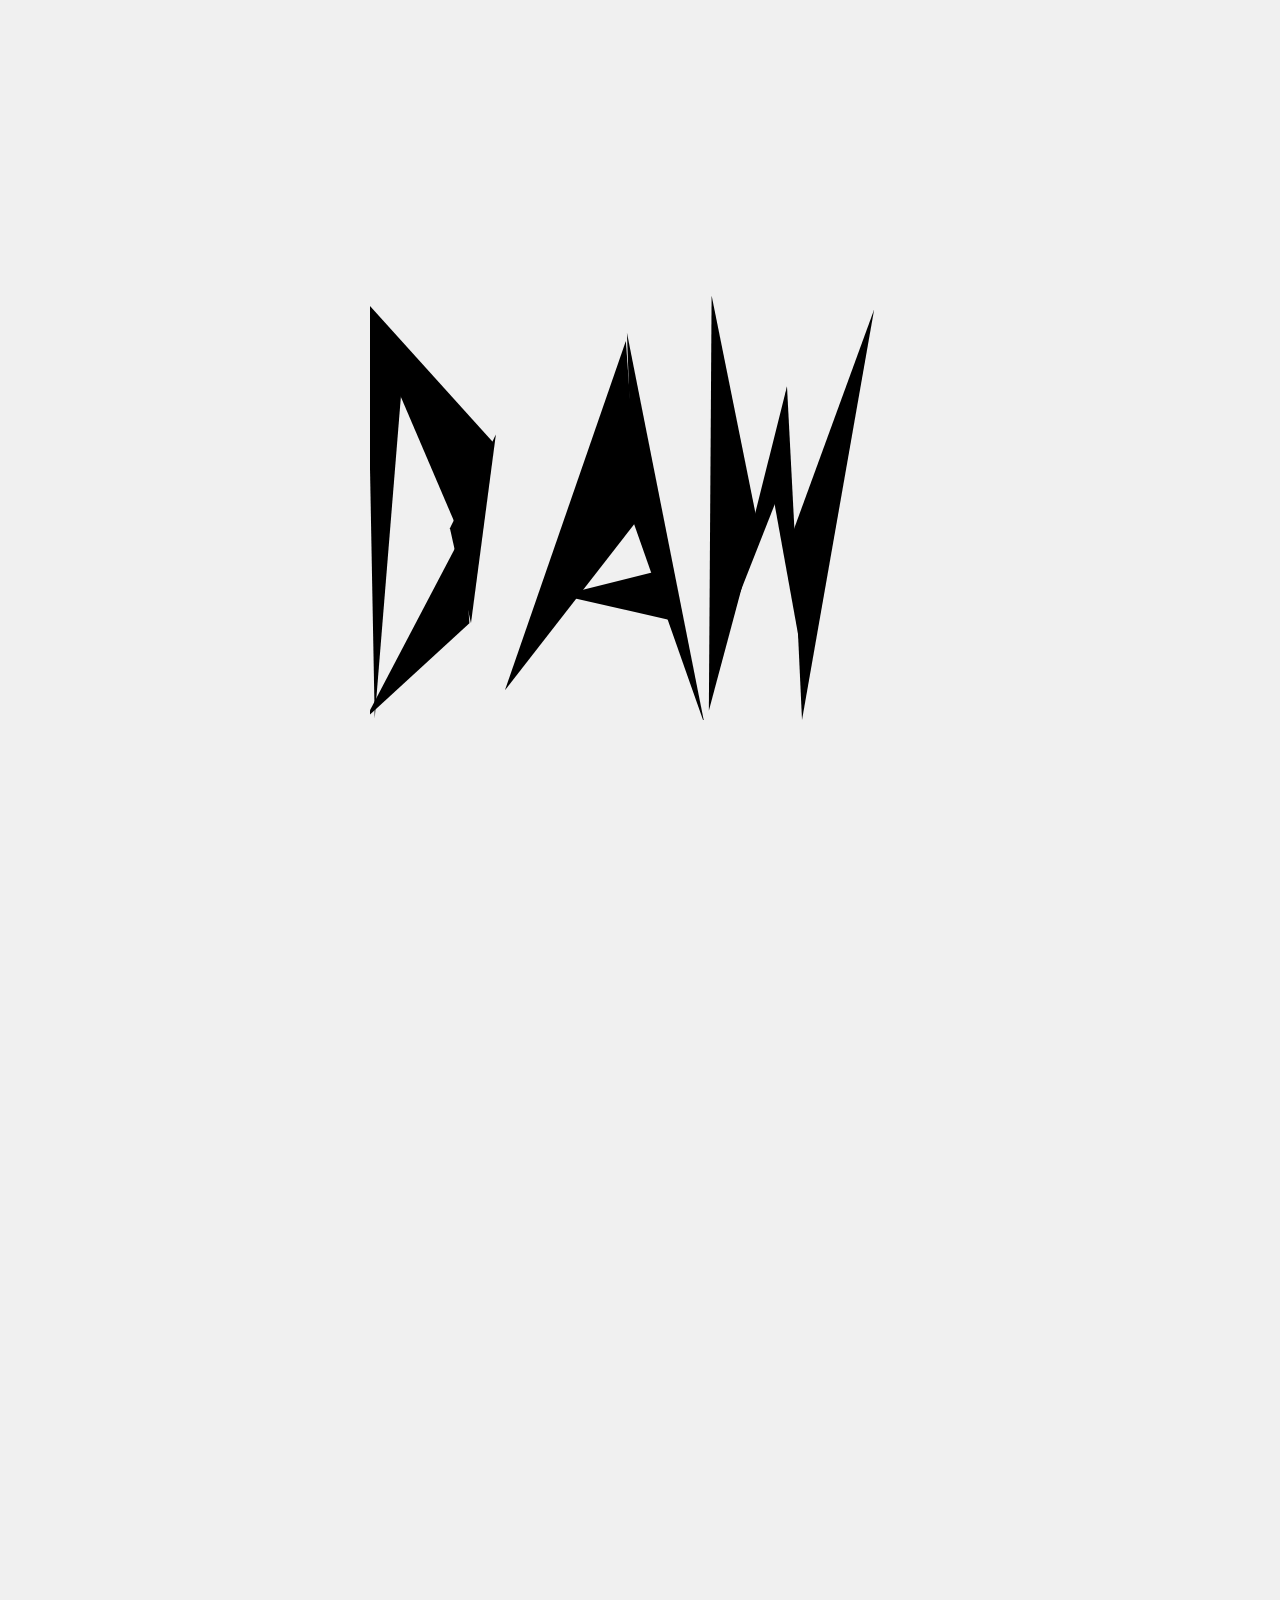
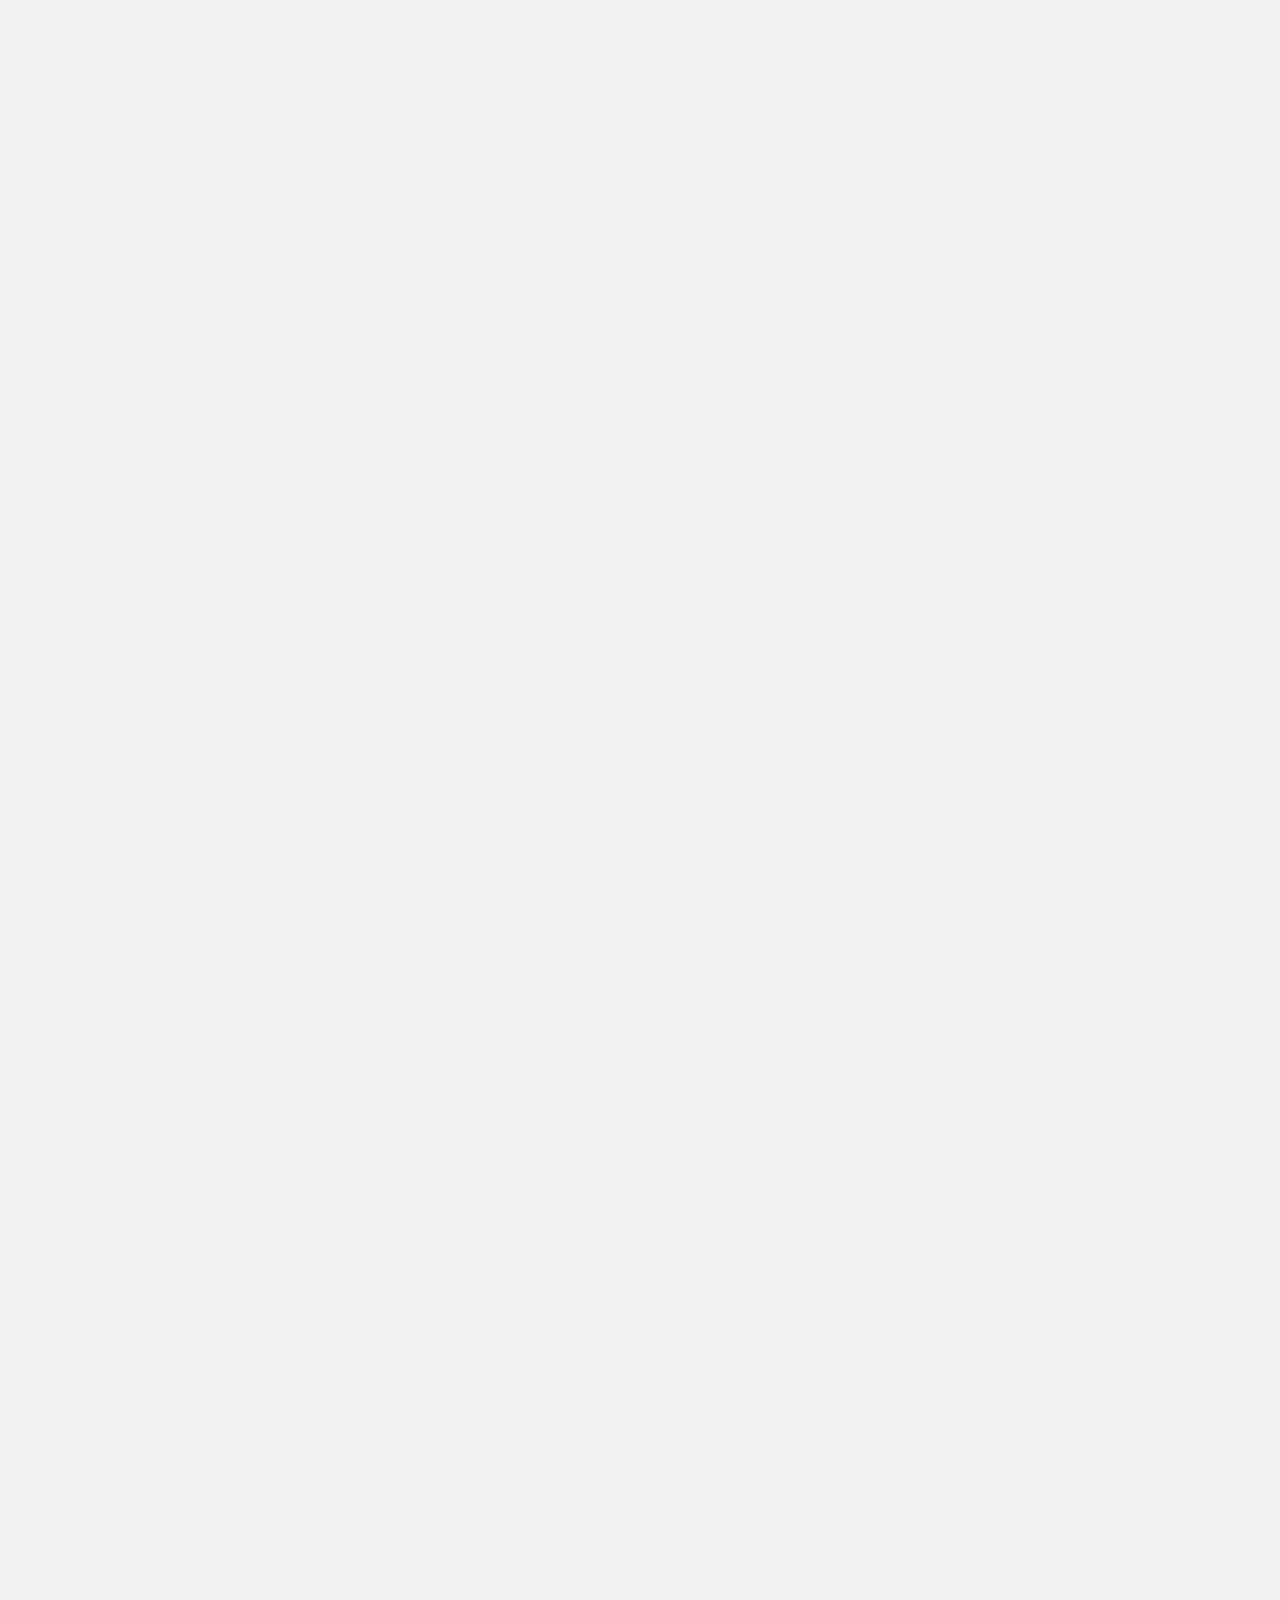
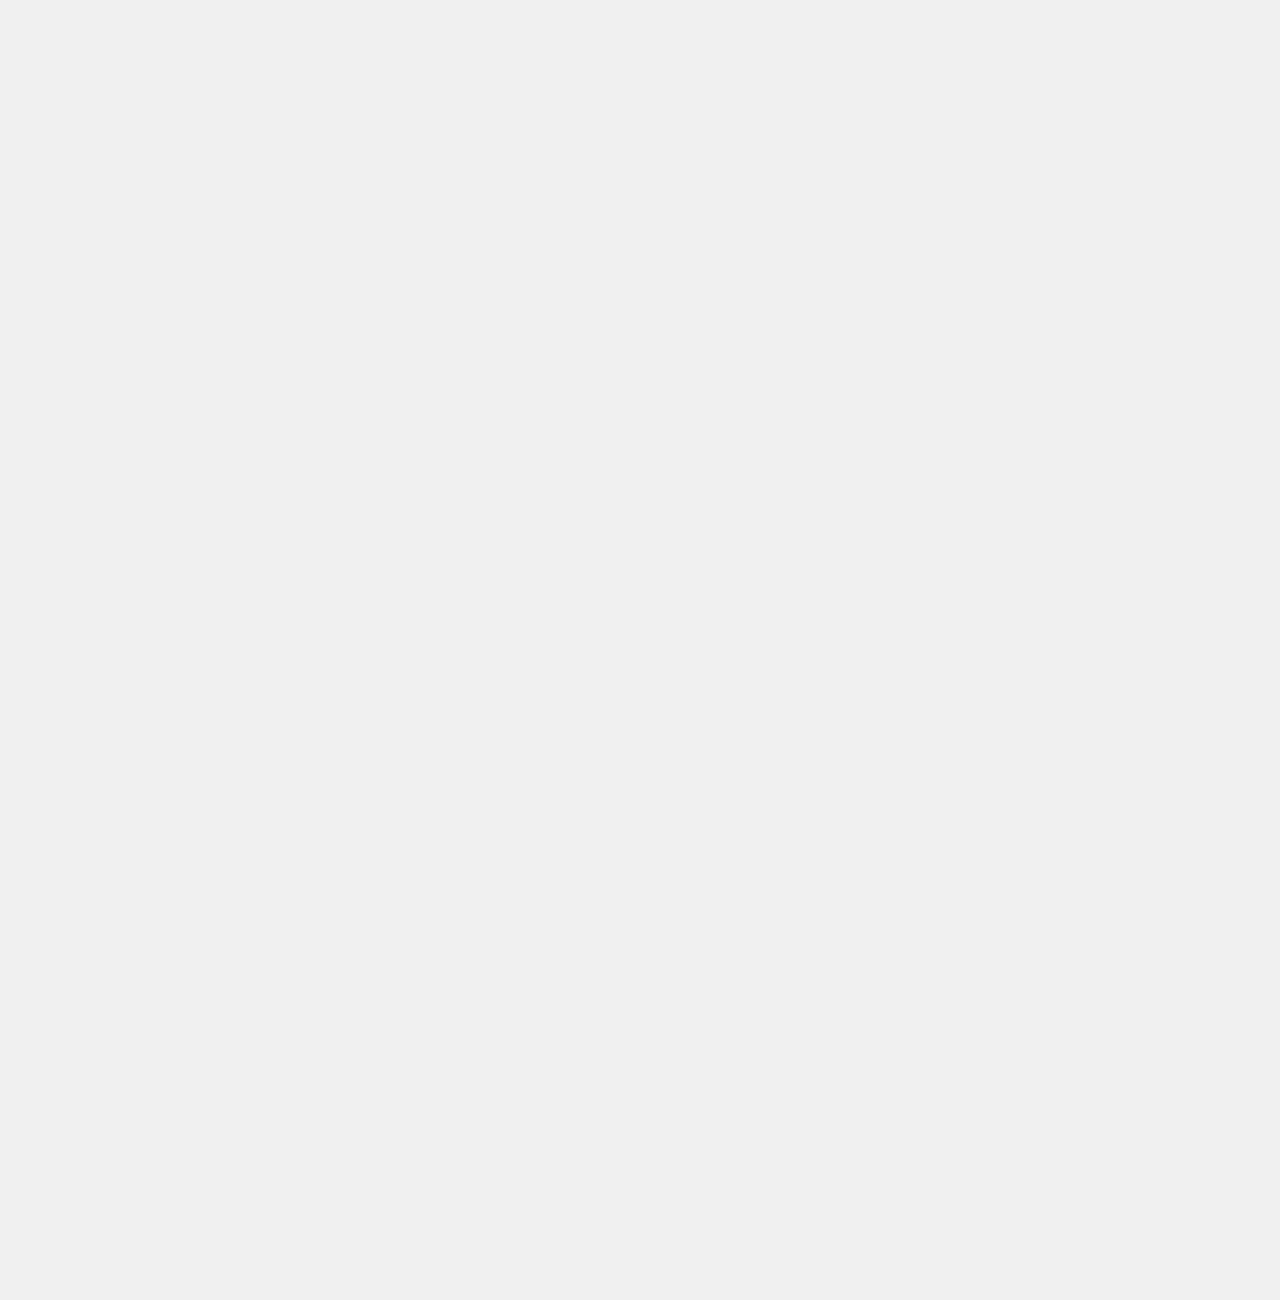
<file: forma.html>
<!DOCTYPE html>
<html lang="en">

<head>
    <meta charset="UTF-8">
    <meta name="viewport" content="width=device-width, initial-scale=1.0">
    <title>Low Poly Circle</title>
    <style>
        body {
            margin: 0;
            height: 500vh;
            background: #f0f0f0;
        }

        main {
            max-width: 60vh;
            max-height: 60vh;
            margin: auto;
            position: fixed;
            inset: 0;
        }

        div {
            position: absolute;
            inset: 0;
            background: black;
        }
    </style>
</head>

<body>
    <main>

        <div style="clip-path: polygon(-0.57% 23.11%, 5.86% 38.42%, 0.87% 99.71%);"></div>
        <div style="clip-path: polygon(-2.82% 20.22%, 22.75% 48.52%, 16.1% 64.44%);"></div>
        <div style="clip-path: polygon(23.31% 47.11%, 14.80% 64.47%, 18.7% 82.09%);"></div>
        <div style="clip-path: polygon(17.25% 65.31%, -0.8% 99.71%, 18.41% 82.09%);"></div>



        <div style="clip-path: polygon(61.95% 100.81%, 47.58% 28.30%, 48.85% 63.57%);"></div>
        <div style="clip-path: polygon(47.38% 29.81%, 49.72% 62.71%, 24.98% 94.51%);"></div>
        <div style="clip-path: polygon(56.91% 81.80%, 54.05% 72.24%, 35.38% 76.89%);"></div>




        <div style="clip-path: polygon(63.26% 21.38%, 62.75% 98.27%, 71.88% 64.15%);"></div>

        <div style="clip-path: polygon(79.74% 86.69%, 77.22% 38.19%, 74.05% 55.2%);"></div>
        <div style="clip-path: polygon(66.17% 82.36%, 77.22% 38.19%, 76.07% 57.22%);"></div>
        <div style="clip-path: polygon(78.38% 65.02%, 80% 100%, 93.36% 23.97%);"></div>
    </main>

</body>

</html>
</file>
